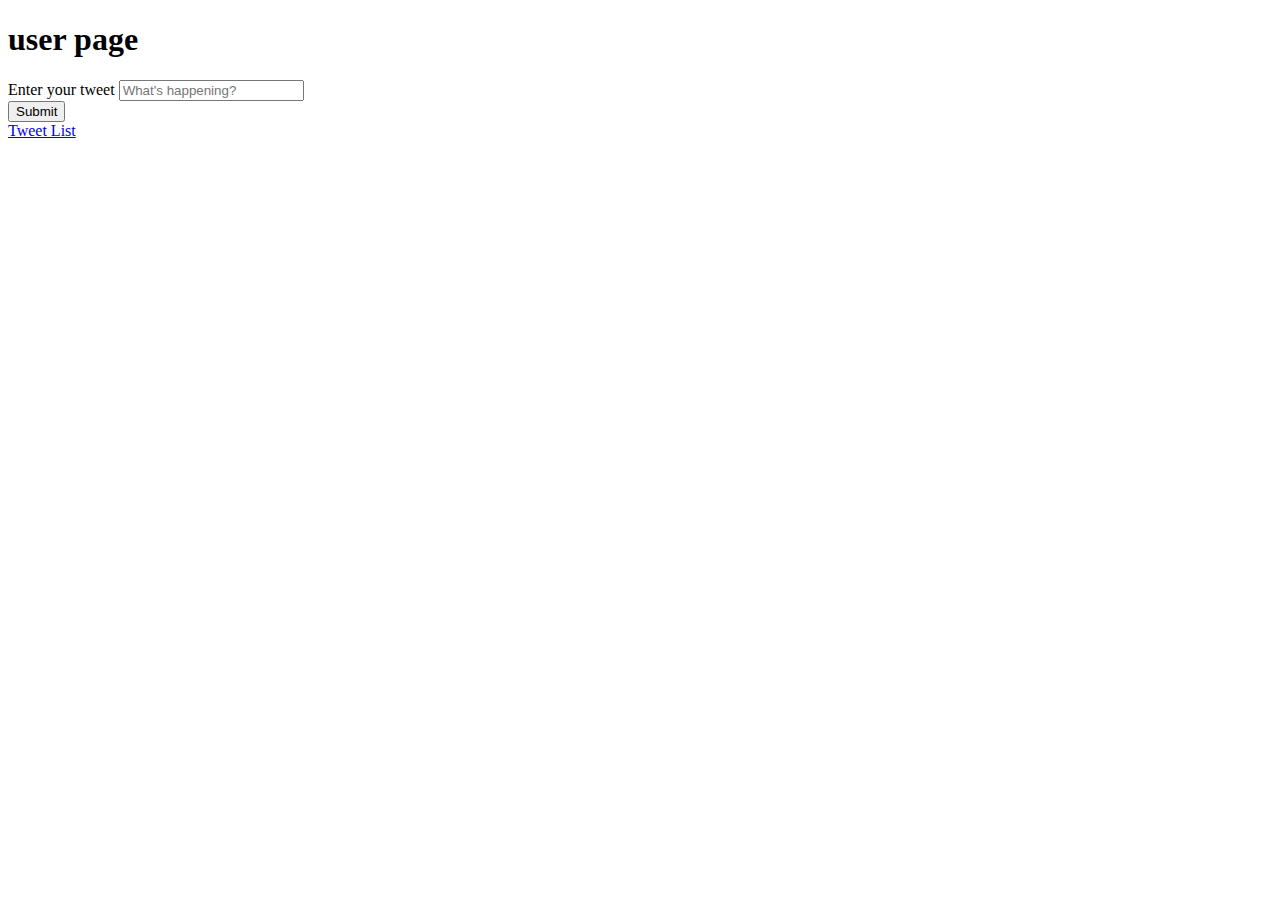
<file: src/main/resources/templates/user.html>
<!DOCTYPE html>
<html xmlns:th="http://www.thymeleaf.org">
<head>
    <meta charset="UTF-8">
    <title>User home</title>
</head>
<body>
<h1>user page</h1>                                                                                                        </h1>
<div class="container">
    <form action="/user/tweet" method="post">
        <div class="form-group">
            <label>Enter your tweet</label>
            <input type="text" id="tweet" name="tweet" maxlength="144" placeholder="What's happening?">
        </div>
        <button type="submit">Submit</button>
    </form>
</div>
<a href="/user/tweets">Tweet List</a>
</body>
</html>
</file>
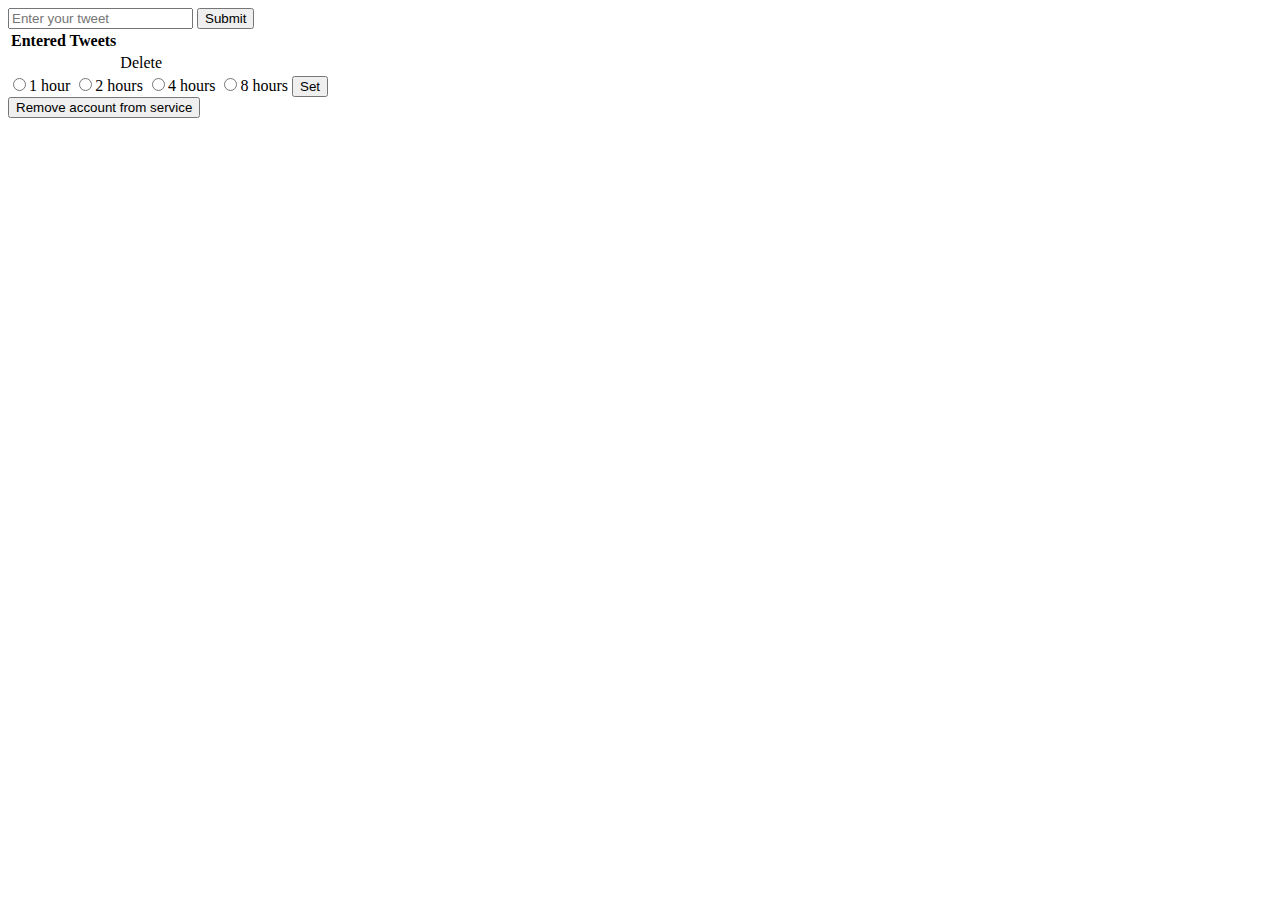
<file: src/main/resources/templates/users/tweetList.html>
<!DOCTYPE html>
<html xmlns:th="http://www.thymeleaf.org">
<head>
    <link th:href="@{/css/styles.css}" rel="stylesheet" />
    <meta charset="UTF-8">
    <title>Home</title>
</head>
<body>
<form action="/users/tweet" method="POST" class="tweet-entry-form" autocomplete="off">
    <input type="text" id="tweet" name="tweet" maxlength="144" placeholder="Enter your tweet" class="tweet-entry-content" required />
    <input type="submit" value="Submit" class="tweet-entry-submit" />
</form>
<div class="tweet-container">
    <div class="list-container">
        <table class="list-table">
            <thead>
            <tr>
                <th>Entered Tweets</th>
            </tr>
            </thead>
            <tbody>
            <tr class="tweet" th:each="tweet : ${tweets}">
                <td th:text="${tweet.content}">
                </td>
                <td>
                <a th:href="@{/users/tweetRemove(tweet=${tweet.id})}" class="tweet-delete">Delete</a>
                </td>
            </tr>
            </tbody>
        </table>
    </div>


<form action="/users/setInterval" method="POST" class="interval-form">
    <input type="radio" id="r1" name="interval" value="1" th:checked="${interval}==1?true:false" class="interval-option" /><label for="r1"><span></span>1 hour</label>
    <input type="radio" id="r2" name="interval" value="2" th:checked="${interval}==2?true:false" class="interval-option" /><label for="r2"><span></span>2 hours</label>
    <input type="radio" id="r3" name="interval" value="4" th:checked="${interval}==4?true:false" class="interval-option" /><label for="r3"><span></span>4 hours</label>
    <input type="radio" id="r4" name="interval" value="8" th:checked="${interval}==8?true:false" class="interval-option" /><label for="r4"><span></span>8 hours</label>
    <input type="submit" value="Set" class="interval-submit"/>
</form>
</div> <!-- /container -->

<form action="/users/removeUser" method="POST" class="remove-form">
    <input type="submit" value="Remove account from service" />
</form>

</body>
</html>
</file>
